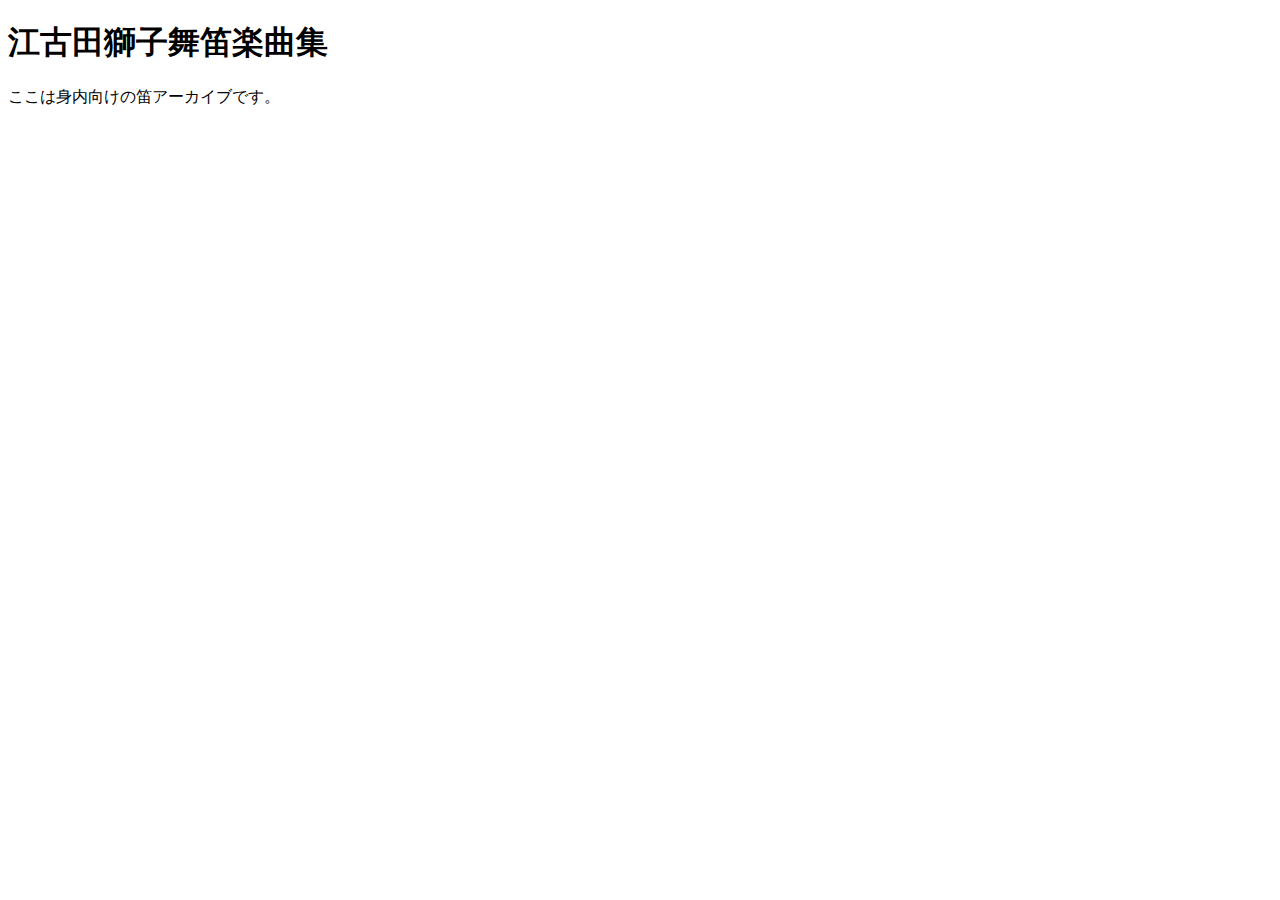
<file: index.html>
<!DOCTYPE html>
<html lang="ja">
<head>
  <meta charset="UTF-8">
  <meta name="viewport" content="width=device-width, initial-scale=1.0">
  <title>江古田獅子舞笛楽曲集</title>
</head>
<body>
  <h1>江古田獅子舞笛楽曲集</h1>
  <p>ここは身内向けの笛アーカイブです。</p>
</body>
</html>
</file>
